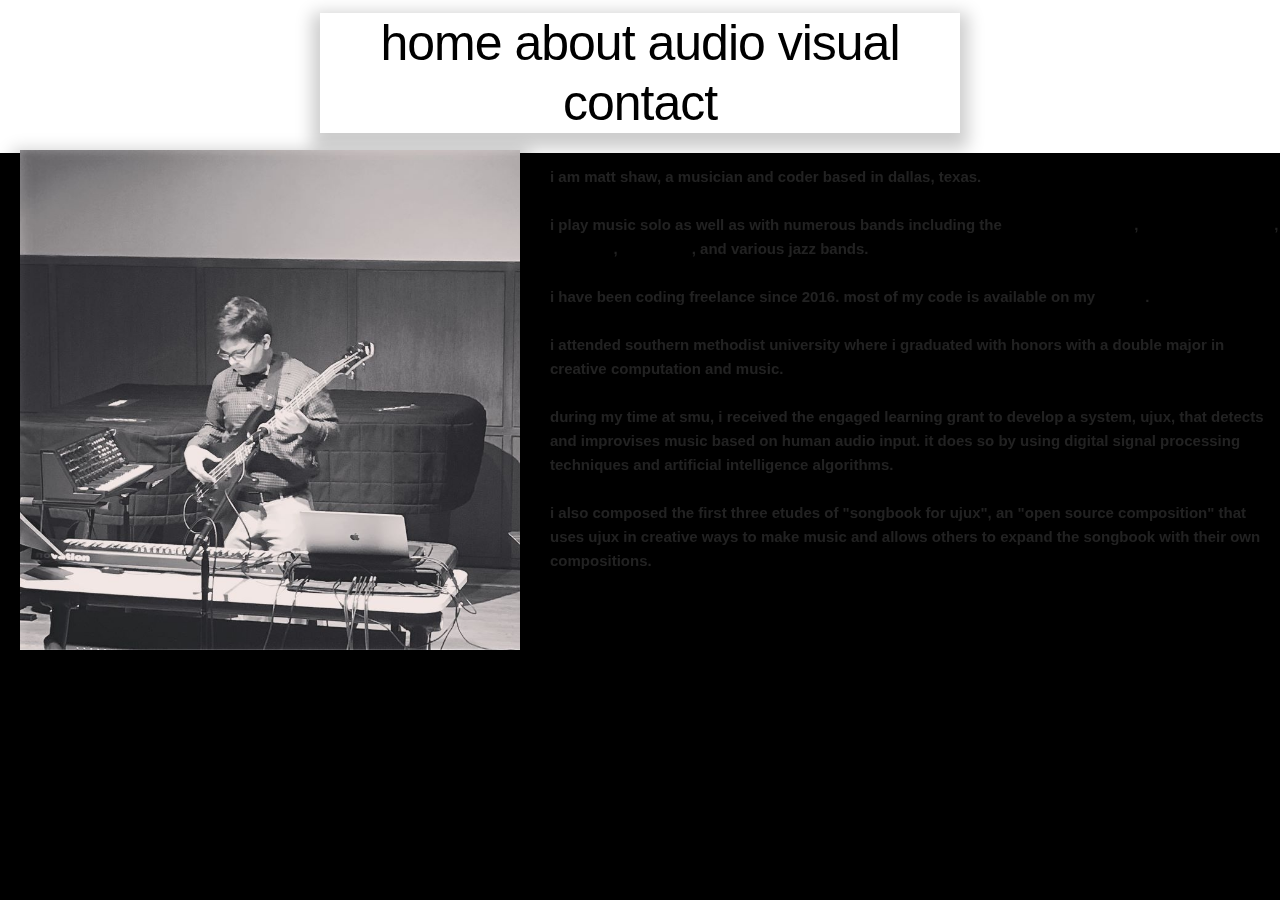
<file: personalWebsite/pages/about.html>
<html lang="en">
  <head>
    <meta charset="utf-8">
    <title>about</title>

    <link rel="stylesheet" href="../css/normalize.css">
    <link rel="stylesheet" href="../css/skeleton.css">

    <script type="text/javascript" src="../js/jquery-3.3.1.js"></script>
    <script type="text/javascript" src="../js/animation.js"></script>
  </head>

  	<div class="nav">
  		<h1>
		   	<a style="text-decoration:none;" href="../index.html" class="transition">home</a>
		    <a style="text-decoration:none;" href="about.html" class="transition">about</a>
		    <a style="text-decoration:none;" href="audio.html" class="transition">audio</a>
		    <a style="text-decoration:none;" href="visual.html" class="transition">visual</a>
		    <a style="text-decoration:none;" href="contact.html" class="transition">contact</a>
		</h1>
	</div>

	<div class="textbox">
		<img style="position:fixed;top:150px;left:20px;width:500px;height:500px;box-shadow: 0px 8px 16px 8px rgba(0,0,0,0.2);" src="../images/recital.jpg">

	    <p style="position:fixed;top:150px;left:550px;"><b> i am matt shaw, a musician and coder based in dallas, texas.
	    <br><br>
	     i play music solo as well as with numerous bands including the <a href=https://dillonmyers.com/> dillon myers band</a>, <a href="https://www.facebook.com/Uda-Essim-Triangle-868856206560671/">uda essim triangle</a>, <a href="https://jakenice.wordpress.com/">jake nice</a>, <a href="http://www.tbamusicbooking.com/">tba music</a>, and various jazz bands. <br><br>

	    i have been coding freelance since 2016. most of my code is available on my <a href="https://www.github.com/atcq1227">github</a>.<br><br>

	    i attended southern methodist university where i graduated with honors with a double major in creative computation and music.<br><br>

	    during my time at smu, i received the engaged learning grant to develop a system, ujux, that detects and improvises music based on human audio input. it does so by using digital signal processing techniques and artificial intelligence algorithms. <br><br>

	    i also composed the first three etudes of "songbook for ujux", an "open source composition" that uses ujux in creative ways to make music and allows others to expand the songbook with their own compositions.<br><br></b>
	    </p>
    </div>	

  <body>

    <canvas style="position:absolute;z-index:-1;" id="glcanvas" width="640" height="480"></canvas>

  </body>

  <script src="https://mdn.github.io/webgl-examples/tutorial/gl-matrix.js"></script>

  <script src="../js/about.js"></script>
  </html>
</file>
<file: personalWebsite/css/skeleton.css>
/*
* Skeleton V2.0.4
* Copyright 2014, Dave Gamache
* www.getskeleton.com
* Free to use under the MIT license.
* http://www.opensource.org/licenses/mit-license.php
* 12/29/2014
*/


/* Table of contents
â€“â€“â€“â€“â€“â€“â€“â€“â€“â€“â€“â€“â€“â€“â€“â€“â€“â€“â€“â€“â€“â€“â€“â€“â€“â€“â€“â€“â€“â€“â€“â€“â€“â€“â€“â€“â€“â€“â€“â€“â€“â€“â€“â€“â€“â€“â€“â€“â€“â€“
- Grid
- Base Styles
- Typography
- Links
- Buttons
- Forms
- Lists
- Code
- Tables
- Spacing
- Utilities
- Clearing
- Media Queries
*/


/* Grid
â€“â€“â€“â€“â€“â€“â€“â€“â€“â€“â€“â€“â€“â€“â€“â€“â€“â€“â€“â€“â€“â€“â€“â€“â€“â€“â€“â€“â€“â€“â€“â€“â€“â€“â€“â€“â€“â€“â€“â€“â€“â€“â€“â€“â€“â€“â€“â€“â€“â€“ */
.d {
  position: relative;
  width: 100%;
  max-width: 960px;
  margin: 0 auto;
  padding: 0 20px;
  box-sizing: border-box; }
.column,
.columns {
  width: 100%;
  float: left;
  box-sizing: border-box; }

/* For devices larger than 400px */
@media (min-width: 400px) {
  .container {
    width: 85%;
    padding: 0; }
}

/* For devices larger than 550px */
@media (min-width: 550px) {
  .container {
    width: 80%; }
  .column,
  .columns {
    margin-left: 4%; }
  .column:first-child,
  .columns:first-child {
    margin-left: 0; }

  .one.column,
  .one.columns                    { width: 4.66666666667%; }
  .two.columns                    { width: 13.3333333333%; }
  .three.columns                  { width: 22%;            }
  .four.columns                   { width: 30.6666666667%; }
  .five.columns                   { width: 39.3333333333%; }
  .six.columns                    { width: 48%;            }
  .seven.columns                  { width: 56.6666666667%; }
  .eight.columns                  { width: 65.3333333333%; }
  .nine.columns                   { width: 74.0%;          }
  .ten.columns                    { width: 82.6666666667%; }
  .eleven.columns                 { width: 91.3333333333%; }
  .twelve.columns                 { width: 100%; margin-left: 0; }

  .one-third.column               { width: 30.6666666667%; }
  .two-thirds.column              { width: 65.3333333333%; }

  .one-half.column                { width: 48%; }

  /* Offsets */
  .offset-by-one.column,
  .offset-by-one.columns          { margin-left: 8.66666666667%; }
  .offset-by-two.column,
  .offset-by-two.columns          { margin-left: 17.3333333333%; }
  .offset-by-three.column,
  .offset-by-three.columns        { margin-left: 26%;            }
  .offset-by-four.column,
  .offset-by-four.columns         { margin-left: 34.6666666667%; }
  .offset-by-five.column,
  .offset-by-five.columns         { margin-left: 43.3333333333%; }
  .offset-by-six.column,
  .offset-by-six.columns          { margin-left: 52%;            }
  .offset-by-seven.column,
  .offset-by-seven.columns        { margin-left: 60.6666666667%; }
  .offset-by-eight.column,
  .offset-by-eight.columns        { margin-left: 69.3333333333%; }
  .offset-by-nine.column,
  .offset-by-nine.columns         { margin-left: 78.0%;          }
  .offset-by-ten.column,
  .offset-by-ten.columns          { margin-left: 86.6666666667%; }
  .offset-by-eleven.column,
  .offset-by-eleven.columns       { margin-left: 95.3333333333%; }

  .offset-by-one-third.column,
  .offset-by-one-third.columns    { margin-left: 34.6666666667%; }
  .offset-by-two-thirds.column,
  .offset-by-two-thirds.columns   { margin-left: 69.3333333333%; }

  .offset-by-one-half.column,
  .offset-by-one-half.columns     { margin-left: 52%; }

}


/* Base Styles
â€“â€“â€“â€“â€“â€“â€“â€“â€“â€“â€“â€“â€“â€“â€“â€“â€“â€“â€“â€“â€“â€“â€“â€“â€“â€“â€“â€“â€“â€“â€“â€“â€“â€“â€“â€“â€“â€“â€“â€“â€“â€“â€“â€“â€“â€“â€“â€“â€“â€“ */
/* NOTE
html is set to 62.5% so that all the REM measurements throughout Skeleton
are based on 10px sizing. So basically 1.5rem = 15px :) */
html {
  height:100%;
  font-size: 62.5%; }
body {
  position:fixed;
  width:100%;
  font-size: 1.5em; /* currently ems cause chrome bug misinterpreting rems on body element */
  line-height: 1.6;
  font-weight: 400;
  font-family: "Raleway", "HelveticaNeue", "Helvetica Neue", Helvetica, Arial, sans-serif;
  color: #222; }


/* Typography
â€“â€“â€“â€“â€“â€“â€“â€“â€“â€“â€“â€“â€“â€“â€“â€“â€“â€“â€“â€“â€“â€“â€“â€“â€“â€“â€“â€“â€“â€“â€“â€“â€“â€“â€“â€“â€“â€“â€“â€“â€“â€“â€“â€“â€“â€“â€“â€“â€“â€“ */
h1, h2, h3, h4, h5, h6 {
  text-align:center;
  margin-top: 0;
  margin-bottom: 2rem;
  margin-left: auto;
  margin-right: auto;
  font-weight: 300; }
h1 { font-size: 4.0rem; line-height: 1.2;  letter-spacing: -.1rem;}
h2 { font-size: 3.6rem; line-height: 1.25; letter-spacing: -.1rem; }
h3 { font-size: 3.0rem; line-height: 1.3;  letter-spacing: -.1rem; }
h4 { font-size: 2.4rem; line-height: 1.35; letter-spacing: -.08rem; }
h5 { font-size: 1.8rem; line-height: 1.5;  letter-spacing: -.05rem; }
h6 { font-size: 1.5rem; line-height: 1.6;  letter-spacing: 0; }

.alignleft {
  float: left;
}
.alignright {
  float: right;
}

/* Larger than phablet */
@media (min-width: 550px) {
  h1 { font-size: 5.0rem; }
  h2 { font-size: 4.2rem; }
  h3 { font-size: 3.6rem; }
  h4 { font-size: 3.0rem; }
  h5 { font-size: 2.4rem; }
  h6 { font-size: 1.5rem; }
}

.pbox p {
/*  margin-top: 0; 
  margin-left: 10;*/
  padding:10px;
  float:right;
  width:100%;
  font-family:Verdana, Geneva, sans-serif;
  color: #000000;
}


/* Links
â€“â€“â€“â€“â€“â€“â€“â€“â€“â€“â€“â€“â€“â€“â€“â€“â€“â€“â€“â€“â€“â€“â€“â€“â€“â€“â€“â€“â€“â€“â€“â€“â€“â€“â€“â€“â€“â€“â€“â€“â€“â€“â€“â€“â€“â€“â€“â€“â€“â€“ */
a {
  color: #000000; }
a:hover {
  -webkit-transition: color 0.4s; /* Safari */
  transition: color 0.4s;
  color: #E2D8FC; 
}


/* Buttons
â€“â€“â€“â€“â€“â€“â€“â€“â€“â€“â€“â€“â€“â€“â€“â€“â€“â€“â€“â€“â€“â€“â€“â€“â€“â€“â€“â€“â€“â€“â€“â€“â€“â€“â€“â€“â€“â€“â€“â€“â€“â€“â€“â€“â€“â€“â€“â€“â€“â€“ */
.button,
button,
input[type="submit"],
input[type="reset"],
input[type="button"] {
  display: inline-block;
  height: 38px;
  padding: 0 30px;
  color: #555;
  text-align: center;
  font-size: 11px;
  font-weight: 600;
  line-height: 38px;
  letter-spacing: .1rem;
  text-transform: uppercase;
  text-decoration: none;
  white-space: nowrap;
  background-color: transparent;
  border-radius: 4px;
  border: 1px solid #bbb;
  cursor: pointer;
  box-sizing: border-box; }
.button:hover,
button:hover,
input[type="submit"]:hover,
input[type="reset"]:hover,
input[type="button"]:hover,
.button:focus,
button:focus,
input[type="submit"]:focus,
input[type="reset"]:focus,
input[type="button"]:focus {
  color: #333;
  border-color: #888;
  outline: 0; }
.button.button-primary,
button.button-primary,
input[type="submit"].button-primary,
input[type="reset"].button-primary,
input[type="button"].button-primary {
  color: #FFF;
  background-color: #33C3F0;
  border-color: #33C3F0; }
.button.button-primary:hover,
button.button-primary:hover,
input[type="submit"].button-primary:hover,
input[type="reset"].button-primary:hover,
input[type="button"].button-primary:hover,
.button.button-primary:focus,
button.button-primary:focus,
input[type="submit"].button-primary:focus,
input[type="reset"].button-primary:focus,
input[type="button"].button-primary:focus {
  color: #FFF;
  background-color: #1EAEDB;
  border-color: #1EAEDB; }


/* Forms
â€“â€“â€“â€“â€“â€“â€“â€“â€“â€“â€“â€“â€“â€“â€“â€“â€“â€“â€“â€“â€“â€“â€“â€“â€“â€“â€“â€“â€“â€“â€“â€“â€“â€“â€“â€“â€“â€“â€“â€“â€“â€“â€“â€“â€“â€“â€“â€“â€“â€“ */
input[type="email"],
input[type="number"],
input[type="search"],
input[type="text"],
input[type="tel"],
input[type="url"],
input[type="password"],
textarea,
select {
  height: 38px;
  padding: 6px 10px; /* The 6px vertically centers text on FF, ignored by Webkit */
  background-color: #fff;
  border: 1px solid #D1D1D1;
  border-radius: 4px;
  box-shadow: none;
  box-sizing: border-box; }
/* Removes awkward default styles on some inputs for iOS */
input[type="email"],
input[type="number"],
input[type="search"],
input[type="text"],
input[type="tel"],
input[type="url"],
input[type="password"],
textarea {
  -webkit-appearance: none;
     -moz-appearance: none;
          appearance: none; }
textarea {
  min-height: 65px;
  padding-top: 6px;
  padding-bottom: 6px; }
input[type="email"]:focus,
input[type="number"]:focus,
input[type="search"]:focus,
input[type="text"]:focus,
input[type="tel"]:focus,
input[type="url"]:focus,
input[type="password"]:focus,
textarea:focus,
select:focus {
  border: 1px solid #33C3F0;
  outline: 0; }
label,
legend {
  display: block;
  margin-bottom: .5rem;
  font-weight: 600; }
fieldset {
  padding: 0;
  border-width: 0; }
input[type="checkbox"],
input[type="radio"] {
  display: inline; }
label > .label-body {
  display: inline-block;
  margin-left: .5rem;
  font-weight: normal; }

  .form-top{
  margin-top: 10px;
}
.panel{
  box-shadow: 0 1px 6px 0 rgba(0,0,0,.12), 0 1px 6px 0 rgba(0,0,0,.12);
  border-radius: 6px;
    border: 0;
}
@-moz-document url-prefix() {
    .form-control{
      height: auto;
    }
}
.panel-primary{
  background-color: #2c3e50;
  color: #fff;
}
.panel-primary>.panel-heading {
    color: #fff;
    font-size: 50px;
    background-color: #2c3e50;
    border-color: #2c3e50;
}
.btn-warning{
  background-color: transparent;
  border-color: #fff;
}

/* Lists
â€“â€“â€“â€“â€“â€“â€“â€“â€“â€“â€“â€“â€“â€“â€“â€“â€“â€“â€“â€“â€“â€“â€“â€“â€“â€“â€“â€“â€“â€“â€“â€“â€“â€“â€“â€“â€“â€“â€“â€“â€“â€“â€“â€“â€“â€“â€“â€“â€“â€“ */
ul {
  list-style: circle inside; }
ol {
  list-style: decimal inside; }
ol, ul {
  padding-left: 0;
  margin-top: 0; }
ul ul,
ul ol,
ol ol,
ol ul {
  margin: 1.5rem 0 1.5rem 3rem;
  font-size: 90%; }
li {
  margin-bottom: 1rem; }


/* Code
â€“â€“â€“â€“â€“â€“â€“â€“â€“â€“â€“â€“â€“â€“â€“â€“â€“â€“â€“â€“â€“â€“â€“â€“â€“â€“â€“â€“â€“â€“â€“â€“â€“â€“â€“â€“â€“â€“â€“â€“â€“â€“â€“â€“â€“â€“â€“â€“â€“â€“ */
code {
  padding: .2rem .5rem;
  margin: 0 .2rem;
  font-size: 90%;
  white-space: nowrap;
  background: #F1F1F1;
  border: 1px solid #E1E1E1;
  border-radius: 4px; }
pre > code {
  display: block;
  padding: 1rem 1.5rem;
  white-space: pre; }


/* Tables
â€“â€“â€“â€“â€“â€“â€“â€“â€“â€“â€“â€“â€“â€“â€“â€“â€“â€“â€“â€“â€“â€“â€“â€“â€“â€“â€“â€“â€“â€“â€“â€“â€“â€“â€“â€“â€“â€“â€“â€“â€“â€“â€“â€“â€“â€“â€“â€“â€“â€“ */
th,
td {
  padding: 12px 15px;
  text-align: left;
  border-bottom: 1px solid #E1E1E1; }
th:first-child,
td:first-child {
  padding-left: 0; }
th:last-child,
td:last-child {
  padding-right: 0; }


/* Spacing
â€“â€“â€“â€“â€“â€“â€“â€“â€“â€“â€“â€“â€“â€“â€“â€“â€“â€“â€“â€“â€“â€“â€“â€“â€“â€“â€“â€“â€“â€“â€“â€“â€“â€“â€“â€“â€“â€“â€“â€“â€“â€“â€“â€“â€“â€“â€“â€“â€“â€“ */
button,
.button {
  margin-bottom: 1rem; }
input,
textarea,
select,
fieldset {
  margin-bottom: 1.5rem; }
pre,
blockquote,
dl,
figure,
table,
p,
ul,
ol,
form {
  margin-bottom: 2.5rem; }


/* Utilities
â€“â€“â€“â€“â€“â€“â€“â€“â€“â€“â€“â€“â€“â€“â€“â€“â€“â€“â€“â€“â€“â€“â€“â€“â€“â€“â€“â€“â€“â€“â€“â€“â€“â€“â€“â€“â€“â€“â€“â€“â€“â€“â€“â€“â€“â€“â€“â€“â€“â€“ */
.u-full-width {
  width: 100%;
  box-sizing: border-box; }
.u-max-full-width {
  max-width: 100%;
  box-sizing: border-box; }
.u-pull-right {
  float: right; }
.u-pull-left {
  float: left; }


/* Misc
â€“â€“â€“â€“â€“â€“â€“â€“â€“â€“â€“â€“â€“â€“â€“â€“â€“â€“â€“â€“â€“â€“â€“â€“â€“â€“â€“â€“â€“â€“â€“â€“â€“â€“â€“â€“â€“â€“â€“â€“â€“â€“â€“â€“â€“â€“â€“â€“â€“â€“ */
hr {
  margin-top: 3rem;
  margin-bottom: 3.5rem;
  border-width: 0;
  border-top: 1px solid #E1E1E1; }

#glcanvas {
  position:fixed;
  display:block;
}

img {
  width:40%;
  float:left;
}

.index{
  display:block;
  position:relative;
  width:100%
}

.nav {
  position:relative;
  margin:auto;
  margin-top:1%;
  width:50%;
  box-shadow: 0px 8px 16px 8px rgba(0,0,0,0.2);
}

.textbox {
  display:inline;
  align:center;
  background-color:rgba(255,255,255,0.8);
  border-radius: 25px;
  padding:20px;
  position:relative;
  float:left;
  margin:20px;
  box-shadow: 0px 8px 16px 8px rgba(0,0,0,0.2);
}

.pbox {
  float:right;
  width:50%;
  text-align:left;
}


/* Clearing
â€“â€“â€“â€“â€“â€“â€“â€“â€“â€“â€“â€“â€“â€“â€“â€“â€“â€“â€“â€“â€“â€“â€“â€“â€“â€“â€“â€“â€“â€“â€“â€“â€“â€“â€“â€“â€“â€“â€“â€“â€“â€“â€“â€“â€“â€“â€“â€“â€“â€“ */

/* Self Clearing Goodness */
.container:after,
.row:after,
.u-cf {
  content: "";
  display: table;
  clear: both; }


/* Media Queries
â€“â€“â€“â€“â€“â€“â€“â€“â€“â€“â€“â€“â€“â€“â€“â€“â€“â€“â€“â€“â€“â€“â€“â€“â€“â€“â€“â€“â€“â€“â€“â€“â€“â€“â€“â€“â€“â€“â€“â€“â€“â€“â€“â€“â€“â€“â€“â€“â€“â€“ */
/*
Note: The best way to structure the use of media queries is to create the queries
near the relevant code. For example, if you wanted to change the styles for buttons
on small devices, paste the mobile query code up in the buttons section and style it
there.
*/

/* Mobile */
@media (max-width: 700px) {}

/* Larger than tablet */
@media (min-width: 701px) {}

/* Larger than desktop */
@media (min-width: 1000px) {}

/* Larger than Desktop HD */
@media (min-width: 1200px) {}
</file>
